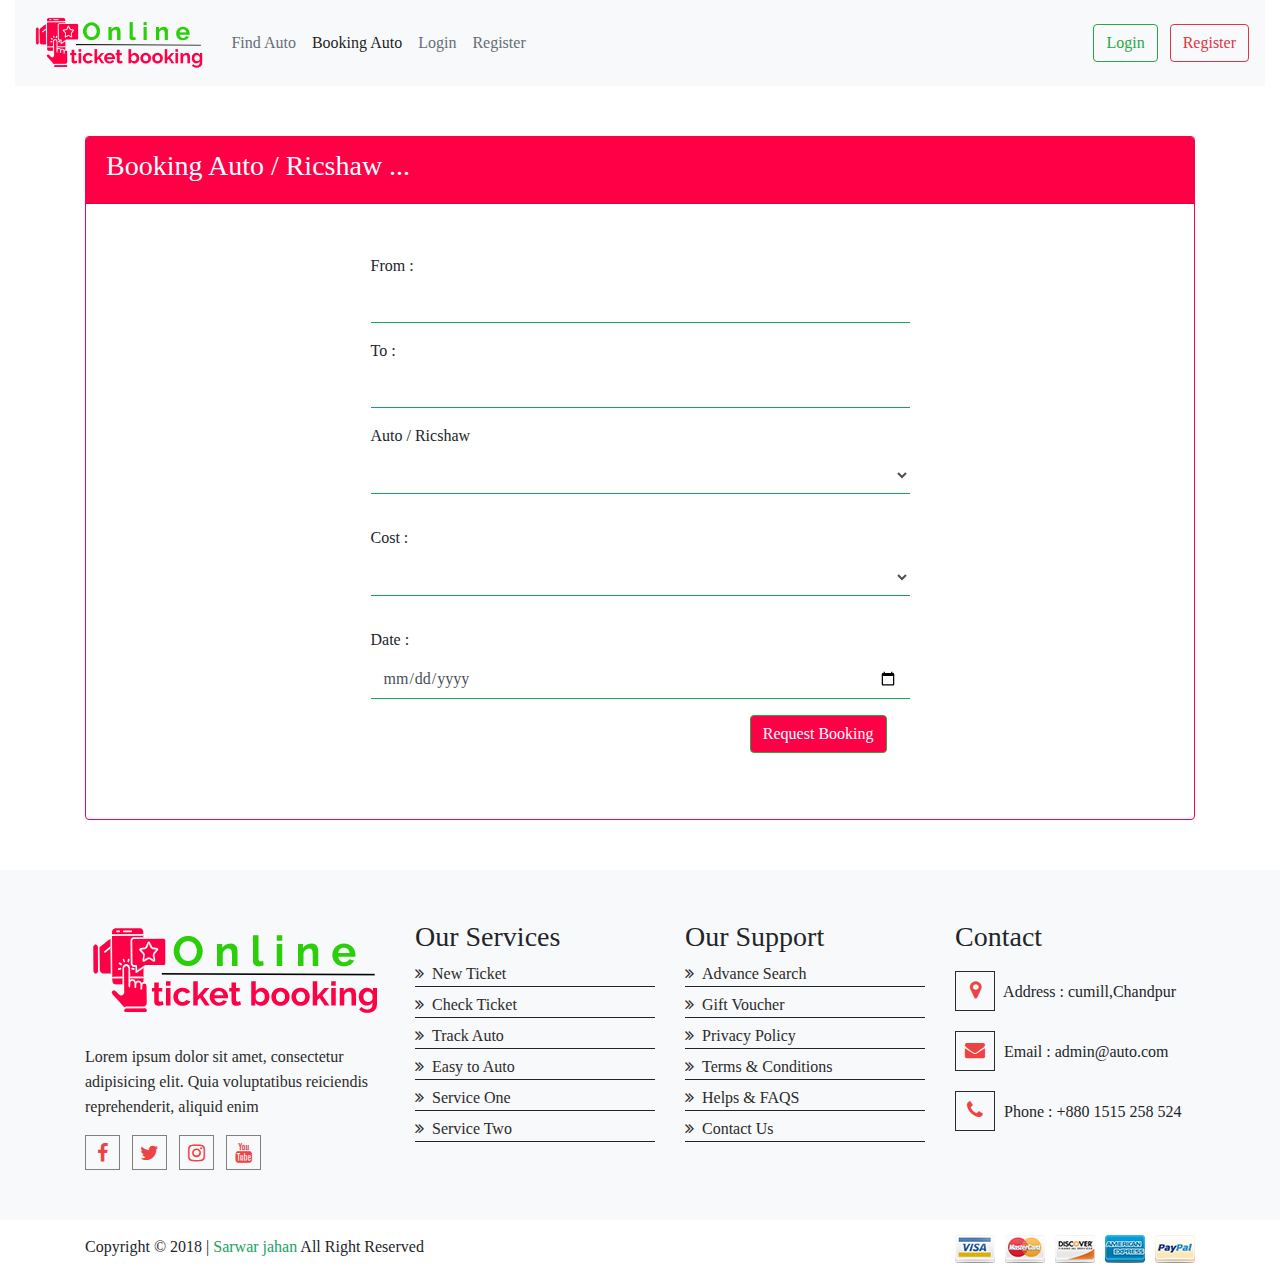
<file: booking.html>
<!DOCTYPE html>
<html lang="en">
	<head>
		<meta charset="UTF-8">
		<meta name="viewport" content="width=device-width, initial-scale=1.0">
		<meta http-equiv="X-UA-Compatible" content="ie=edge">
		<title>Registation | Auto e ticketing portal</title>
		<!-- ================ Favicon ===================== -->
		<link rel="shortcut icon" type="image/x-icon" href="images/icon.png">
		<!-- ============ bootstrap css ================= -->
		<link rel="stylesheet" href="css/bootstrap.min.css">
		<link rel="stylesheet" href="css/bootstrap-grid.min.css">
		<!-- ============= font awesome css =============== -->
		<link rel="stylesheet" href="css/font-awesome.min.css">
		<!-- ============= owl carousel css ============== -->
		<link rel="stylesheet" href="css/owl.carousel.min.css">
		<!-- ==============custom css ==================== -->
		<link rel="stylesheet" href="css/custom.css">
		<!-- ============== main css ===================== -->
		<link rel="stylesheet" href="css/style.css">
	</head>
	<body style="font-family: initial;">
		<!-- header start here -->
		<header class="">
			<div class="container-fluid">
				<nav class="navbar navbar-expand-lg navbar-light bg-light">
					<a class="navbar-brand" href="index.html"><img src="images/logo.png" alt="" style="height: 60px;"></a>
					<button class="navbar-toggler" type="button" data-toggle="collapse" data-target="#navbarSupportedContent" aria-controls="navbarSupportedContent" aria-expanded="false" aria-label="Toggle navigation">
					<span class="navbar-toggler-icon"></span>
					</button>
					<div class="collapse navbar-collapse" id="navbarSupportedContent">
						<ul class="navbar-nav mr-auto">
							<!-- <li class="nav-item ">
									<a class="nav-link" href="index.html">Home <span class="sr-only">(current)</span></a>
							</li> -->
							<li class="nav-item ">
								<a class="nav-link" href="find.html">Find Auto</a>
							</li>
							<li class="nav-item active">
								<a class="nav-link" href="booking.html">Booking Auto</a>
							</li>
							<li class="nav-item">
								<a class="nav-link" href="login.html">Login</a>
							</li>
							<li class="nav-item">
								<a class="nav-link" href="register.html">Register</a>
							</li>
							<!-- <li class="nav-item">
									<a class="nav-link" href="#">About Us</a>
							</li> -->
							<!-- <li class="nav-item">
								<a class="nav-link" href="#">Contact Us</a>
							</li> -->
						</ul>
						
						<ul class="nav justify-content-end">
							<a href="login.html"><button class="btn btn-outline-success my-2 my-sm-0" type="button">Login</button></a> &nbsp;&nbsp;&nbsp;
							<a href="register.html"><button class="btn btn-outline-danger my-2 my-sm-0" type="button">Register</button></a>
						</ul>
					</div>
				</nav>
			</div>
		</header>
		
		<!-- start login area  -->
		<section class="login-area fix">
			<form class="container" id="needs-validation" novalidate>
				<div class="card">
					<div class="card-header " style="background-color: #ff0047"><h3>Booking Auto / Ricshaw ...</h3></div>
					<div class="card-body">
						<div class="row justify-content-md-center">
							<div class="col-md-6 mb-3">
								<label for="validationCustom01">From : </label>
								<input type="text" class="form-control" id="validationCustom01" placeholder="" required>
							</div>
						</div>
						<div class="row justify-content-md-center">
							<div class="col-md-6 mb-3">
								<label for="validationCustom02">To : </label>
								<input type="text" class="form-control" id="validationCustom02" placeholder=""  required>
							</div>
						</div>
						<div class="row justify-content-md-center">
							<div class="col-md-6 mb-3">
								<div class="form-group">
									<label for="exampleFormControlSelect1">Auto / Ricshaw</label>
									<select class="form-control" id="exampleFormControlSelect1">
										<option> </option>
										<option>Auto</option>
										<option>Ricshaw</option>
									</select>
								</div>
							</div>
						</div>
						<div class="row justify-content-md-center">
							<div class="col-md-6 mb-3">
								<div class="form-group">
									<label for="exampleFormControlSelect2">Cost : </label>
									<select class="form-control" id="exampleFormControlSelect2">
										<option> </option>
										<option> 5 tk</option>
										<option> 10 tk</option>
										<option> 15 tk</option>
										<option> 20 tk</option>
										<option> 25 tk</option>
										<option> 30 tk</option>
										<option> 35 tk</option>
										<option> 40 tk</option>
										<option> 45 tk</option>
										<option> 50 tk</option>
									</select>
								</div>
							</div>
						</div>
						<div class="row justify-content-md-center">
							<div class="col-md-6 mb-3">
								<label for="validationCustom06" title="date of birth">Date : </label>
								<input type="date" class="form-control" id="validationCustom06" placeholder="mm/dd/yyyy" required>
							</div>
						</div>
						<div class="row justify-content-end">
							<div class="col-md-5 mb-3">
								<button class="btn btn-success" type="submit" style="background-color: #ff0047;">Request Booking</button>
							</div>
						</div>
					</div>
				</div>
			</form>
		</section>
		<!-- stop login area  -->


		<!-- start footer top area -->
		<section class="footer-top-area fix">
			<div class="container">
				<div class="row">
					<!-- footer-about start here -->
					<div class="col-md">
						<div class="footer-about">
							<a href=""><img src="images/logo.png" alt=""></a>
							<p>Lorem ipsum dolor sit amet, consectetur adipisicing elit. Quia voluptatibus reiciendis reprehenderit, aliquid enim </p>
							<div class="widget-icon">
								<a href=""><i class="fa fa-facebook"></i></a>
								<a href=""><i class="fa fa-twitter"></i></a>
								<a href=""><i class="fa fa-instagram"></i></a>
								<a href=""><i class="fa fa-youtube"></i></a>
							</div>
						</div>
					</div>
					<!-- footer-about stop here -->
					<!-- our service start here  -->
					<div class="col-md">
						<div class="footer-service">
							<h3>Our Services</h3>
							<ul>
								<li><a href="">New Ticket</a></li>
								<li><a href="">Check Ticket</a></li>
								<li><a href="">Track Auto</a></li>
								<li><a href="">Easy to Auto</a></li>
								<li><a href="">Service One</a></li>
								<li><a href="">Service Two</a></li>
							</ul>
						</div>
					</div>
					<!-- our service stop here  -->
					<!-- footer support start here -->
					<div class="col-md">
						<div class="footer-support">
							<h3>Our Support</h3>
							<ul>
								<li><a href="">Advance Search</a></li>
								<li><a href="">Gift Voucher</a></li>
								<li><a href="">Privacy Policy</a></li>
								<li><a href="">Terms & Conditions</a></li>
								<li><a href="">Helps & FAQS</a></li>
								<li><a href="">Contact Us</a></li>
							</ul>
						</div>
					</div>
					<!-- footer support stop here -->
					<!-- footer contact start here -->
					<div class="col-md">
						<div class="footer-contact">
							<h3>Contact </h3>
							<ul>
								<li>
									<i class="fa fa-map-marker"></i>
									Address : cumill,Chandpur
								</li>
								<li>
									<i class="fa fa-envelope"></i>
									Email : admin@auto.com
								</li>
								<li>
									<i class="fa fa-phone"></i>
									Phone : +880 1515 258 524
								</li>
							</ul>
						</div>
					</div>
					<!-- footer contact stop here -->
				</div>
			</div>
		</section>
		<!-- stop footer top area -->
		<!-- start footer area -->
		<footer class="">
			<div class="container">
				<div class="row">
					<div class="col-md">
						<div class="copyright">
							<p>Copyright &copy; 2018 | <a href="">Sarwar jahan</a> All Right Reserved</p>
						</div>
					</div>
					<div class="col-md">
						<div class="payment float-right">
							<img src="images/payment.png" alt="">
						</div>
					</div>
				</div>
			</div>
		</footer>
		<!-- stop footer area -->


		<!-- Scroll top start here -->
		<script src="js/scroll.js"></script>
		<script type="text/javascript" src="js/scrolltop.js"></script>
		<!-- Scroll top stop here -->
		<!-- ============== jquery 2.2.4 ============ -->
		<!-- <script src="js/jquery.2.2.4.min.js"></script> -->
		<script src="js/jquery-1.12.0.min.js"></script>
		<!-- ============= popper js ================= -->
		<script src="js/vendor/popper.min.js"></script>
		<!-- ============= bootstrap js =============== -->
		<script src="js/vendor/bootstrap.min.js"></script>
		<!-- ============= owl carousel =============== -->
		<script src="js/vendor/owl.carousel.min.js"></script>
		<!-- ============= main js ==================== -->
		<script src="js/main.js"></script>
	</body>
</html>
</file>
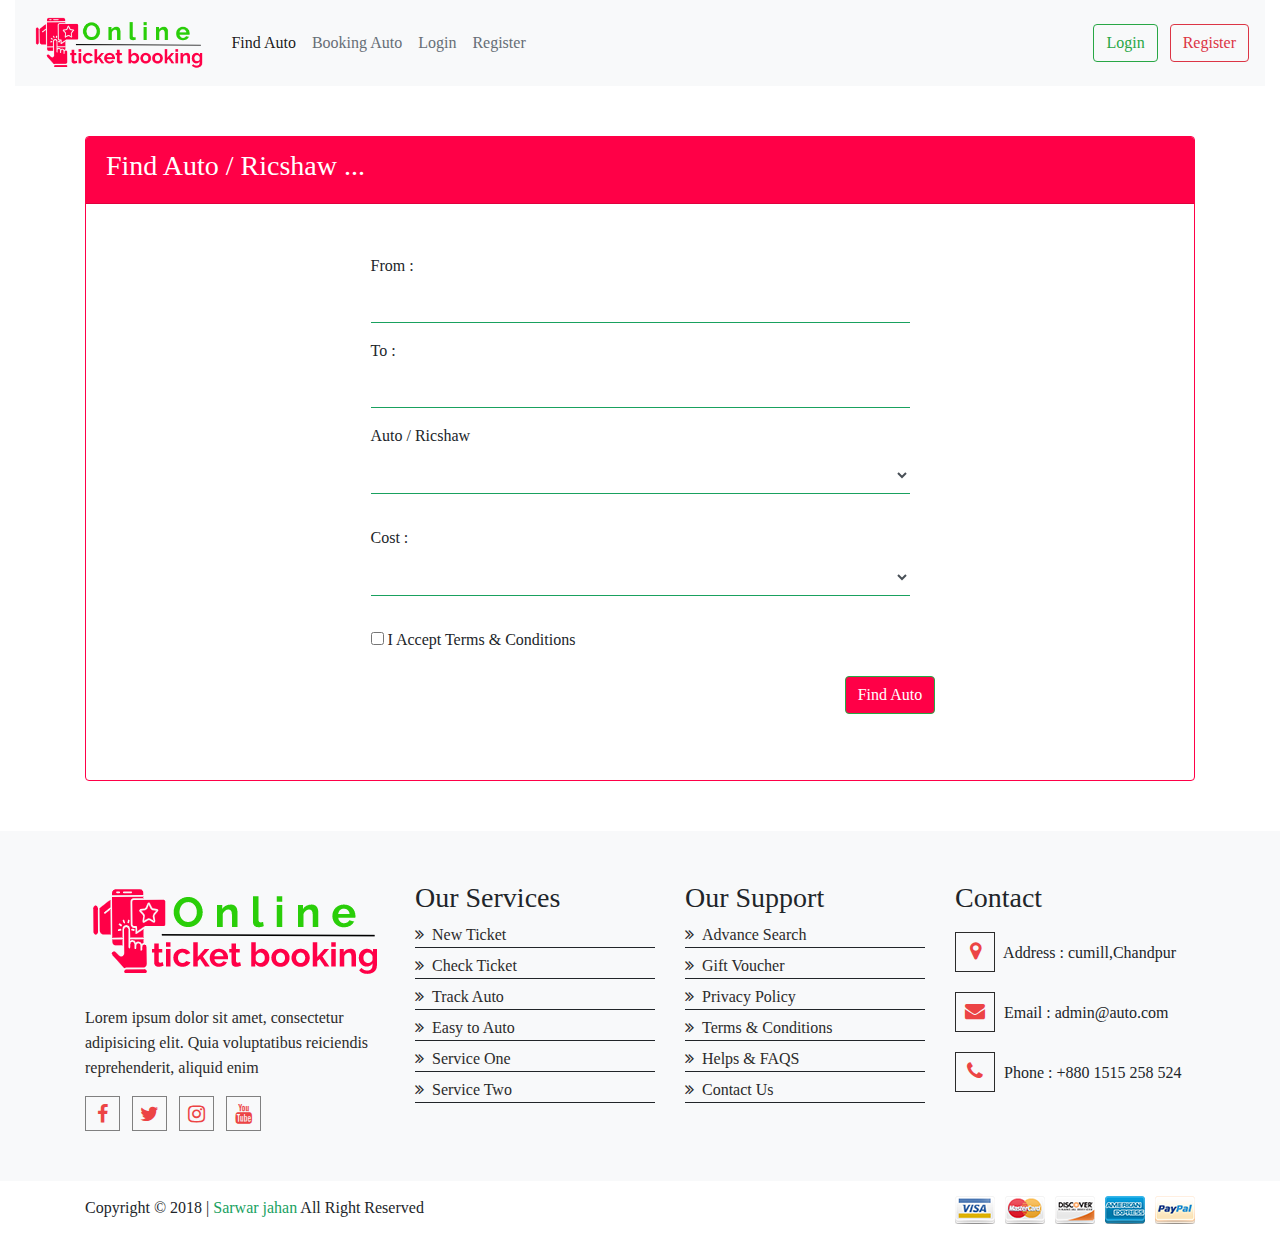
<file: find.html>
<!DOCTYPE html>
<html lang="en">
	<head>
		<meta charset="UTF-8">
		<meta name="viewport" content="width=device-width, initial-scale=1.0">
		<meta http-equiv="X-UA-Compatible" content="ie=edge">
		<title>Registation | Auto e ticketing portal</title>
		<!-- ================ Favicon ===================== -->
		<link rel="shortcut icon" type="image/x-icon" href="images/icon.png">
		<!-- ============ bootstrap css ================= -->
		<link rel="stylesheet" href="css/bootstrap.min.css">
		<link rel="stylesheet" href="css/bootstrap-grid.min.css">
		<!-- ============= font awesome css =============== -->
		<link rel="stylesheet" href="css/font-awesome.min.css">
		<!-- ============= owl carousel css ============== -->
		<link rel="stylesheet" href="css/owl.carousel.min.css">
		<!-- ==============custom css ==================== -->
		<link rel="stylesheet" href="css/custom.css">
		<!-- ============== main css ===================== -->
		<link rel="stylesheet" href="css/style.css">
	</head>
	<body style="font-family: initial;">
		<!-- header start here -->
		<header class="">
			<div class="container-fluid">
				<nav class="navbar navbar-expand-lg navbar-light bg-light">
					<a class="navbar-brand" href="index.html"><img src="images/logo.png" alt="" style="height: 60px;"></a>
					<button class="navbar-toggler" type="button" data-toggle="collapse" data-target="#navbarSupportedContent" aria-controls="navbarSupportedContent" aria-expanded="false" aria-label="Toggle navigation">
					<span class="navbar-toggler-icon"></span>
					</button>
					<div class="collapse navbar-collapse" id="navbarSupportedContent">
						<ul class="navbar-nav mr-auto">
							<!-- <li class="nav-item ">
									<a class="nav-link" href="index.html">Home <span class="sr-only">(current)</span></a>
							</li> -->
							<li class="nav-item active">
								<a class="nav-link" href="find.html">Find Auto</a>
							</li>
							<li class="nav-item">
								<a class="nav-link" href="booking.html">Booking Auto</a>
							</li>
							<li class="nav-item">
								<a class="nav-link" href="login.html">Login</a>
							</li>
							<li class="nav-item">
								<a class="nav-link" href="register.html">Register</a>
							</li>
							<!-- <li class="nav-item">
									<a class="nav-link" href="#">About Us</a>
							</li> -->
							<!-- <li class="nav-item">
								<a class="nav-link" href="#">Contact Us</a>
							</li> -->
						</ul>

						<ul class="nav justify-content-end">
							<a href="login.html"><button class="btn btn-outline-success my-2 my-sm-0" type="button">Login</button></a> &nbsp;&nbsp;&nbsp;
							<a href="register.html"><button class="btn btn-outline-danger my-2 my-sm-0" type="button">Register</button></a>
						</ul>
					</div>
				</nav>
			</div>
		</header>

		<!-- start login area  -->
		<section class="login-area fix">
			<form class="container" id="needs-validation" novalidate>
				<div class="card">
					<div class="card-header " style="background-color: #ff0047;"><h3>Find Auto / Ricshaw ...</h3></div>
					<div class="card-body">
						<div class="row justify-content-md-center">
							<div class="col-md-6 mb-3">
								<label for="validationCustom01">From : </label>
								<input type="text" class="form-control" id="validationCustom01" placeholder="" required>
							</div>
						</div>
						<div class="row justify-content-md-center">
							<div class="col-md-6 mb-3">
								<label for="validationCustom02">To : </label>
								<input type="text" class="form-control" id="validationCustom02" placeholder=""  required>
							</div>
						</div>
						<div class="row justify-content-md-center">
							<div class="col-md-6 mb-3">
								<div class="form-group">
									<label for="exampleFormControlSelect1">Auto / Ricshaw</label>
									<select class="form-control" id="exampleFormControlSelect1">
										<option> </option>
										<option>Auto</option>
										<option>Ricshaw</option>
									</select>
								</div>
							</div>
						</div>
						<div class="row justify-content-md-center">
							<div class="col-md-6 mb-3">
								<div class="form-group">
									<label for="exampleFormControlSelect2">Cost : </label>
									<select class="form-control" id="exampleFormControlSelect2">
										<option> </option>
										<option> 5 tk</option>
										<option> 10 tk</option>
										<option> 15 tk</option>
										<option> 20 tk</option>
										<option> 25 tk</option>
										<option> 30 tk</option>
										<option> 35 tk</option>
										<option> 40 tk</option>
										<option> 45 tk</option>
										<option> 50 tk</option>
									</select>
								</div>
							</div>
						</div>
						<div class="row justify-content-md-center">
							<div class="col-md-6 mb-3">
								<input type="checkbox" name="" id="accept"> <label for="accept">I Accept Terms & Conditions</label>
							</div>
						</div>
						<div class="row justify-content-end">
							<div class="col-md-4 mb-3">
								<button class="btn btn-success" type="submit" style="background-color: #ff0047;">Find Auto</button>
							</div>
						</div>
					</div>
				</div>
			</form>
		</section>
		<!-- stop login area  -->

		<!-- start footer top area -->
		<section class="footer-top-area fix">
			<div class="container">
				<div class="row">
					<!-- footer-about start here -->
					<div class="col-md">
						<div class="footer-about">
							<a href=""><img src="images/logo.png" alt=""></a>
							<p>Lorem ipsum dolor sit amet, consectetur adipisicing elit. Quia voluptatibus reiciendis reprehenderit, aliquid enim </p>
							<div class="widget-icon">
								<a href=""><i class="fa fa-facebook"></i></a>
								<a href=""><i class="fa fa-twitter"></i></a>
								<a href=""><i class="fa fa-instagram"></i></a>
								<a href=""><i class="fa fa-youtube"></i></a>
							</div>
						</div>
					</div>
					<!-- footer-about stop here -->
					<!-- our service start here  -->
					<div class="col-md">
						<div class="footer-service">
							<h3>Our Services</h3>
							<ul>
								<li><a href="">New Ticket</a></li>
								<li><a href="">Check Ticket</a></li>
								<li><a href="">Track Auto</a></li>
								<li><a href="">Easy to Auto</a></li>
								<li><a href="">Service One</a></li>
								<li><a href="">Service Two</a></li>
							</ul>
						</div>
					</div>
					<!-- our service stop here  -->
					<!-- footer support start here -->
					<div class="col-md">
						<div class="footer-support">
							<h3>Our Support</h3>
							<ul>
								<li><a href="">Advance Search</a></li>
								<li><a href="">Gift Voucher</a></li>
								<li><a href="">Privacy Policy</a></li>
								<li><a href="">Terms & Conditions</a></li>
								<li><a href="">Helps & FAQS</a></li>
								<li><a href="">Contact Us</a></li>
							</ul>
						</div>
					</div>
					<!-- footer support stop here -->
					<!-- footer contact start here -->
					<div class="col-md">
						<div class="footer-contact">
							<h3>Contact </h3>
							<ul>
								<li>
									<i class="fa fa-map-marker"></i>
									Address : cumill,Chandpur
								</li>
								<li>
									<i class="fa fa-envelope"></i>
									Email : admin@auto.com
								</li>
								<li>
									<i class="fa fa-phone"></i>
									Phone : +880 1515 258 524
								</li>
							</ul>
						</div>
					</div>
					<!-- footer contact stop here -->
				</div>
			</div>
		</section>
		<!-- stop footer top area -->
		<!-- start footer area -->
		<footer class="">
			<div class="container">
				<div class="row">
					<div class="col-md">
						<div class="copyright">
							<p>Copyright &copy; 2018 | <a href="">Sarwar jahan</a> All Right Reserved</p>
						</div>
					</div>
					<div class="col-md">
						<div class="payment float-right">
							<img src="images/payment.png" alt="">
						</div>
					</div>
				</div>
			</div>
		</footer>
		<!-- stop footer area -->


		<!-- Scroll top start here -->
		<script src="js/scroll.js"></script>
		<script type="text/javascript" src="js/scrolltop.js"></script>
		<!-- Scroll top stop here -->
		<!-- ============== jquery 2.2.4 ============ -->
		<!-- <script src="js/jquery.2.2.4.min.js"></script> -->
		<script src="js/jquery-1.12.0.min.js"></script>
		<!-- ============= popper js ================= -->
		<script src="js/vendor/popper.min.js"></script>
		<!-- ============= bootstrap js =============== -->
		<script src="js/vendor/bootstrap.min.js"></script>
		<!-- ============= owl carousel =============== -->
		<script src="js/vendor/owl.carousel.min.js"></script>
		<!-- ============= main js ==================== -->
		<script src="js/main.js"></script>
	</body>
</html>
</file>
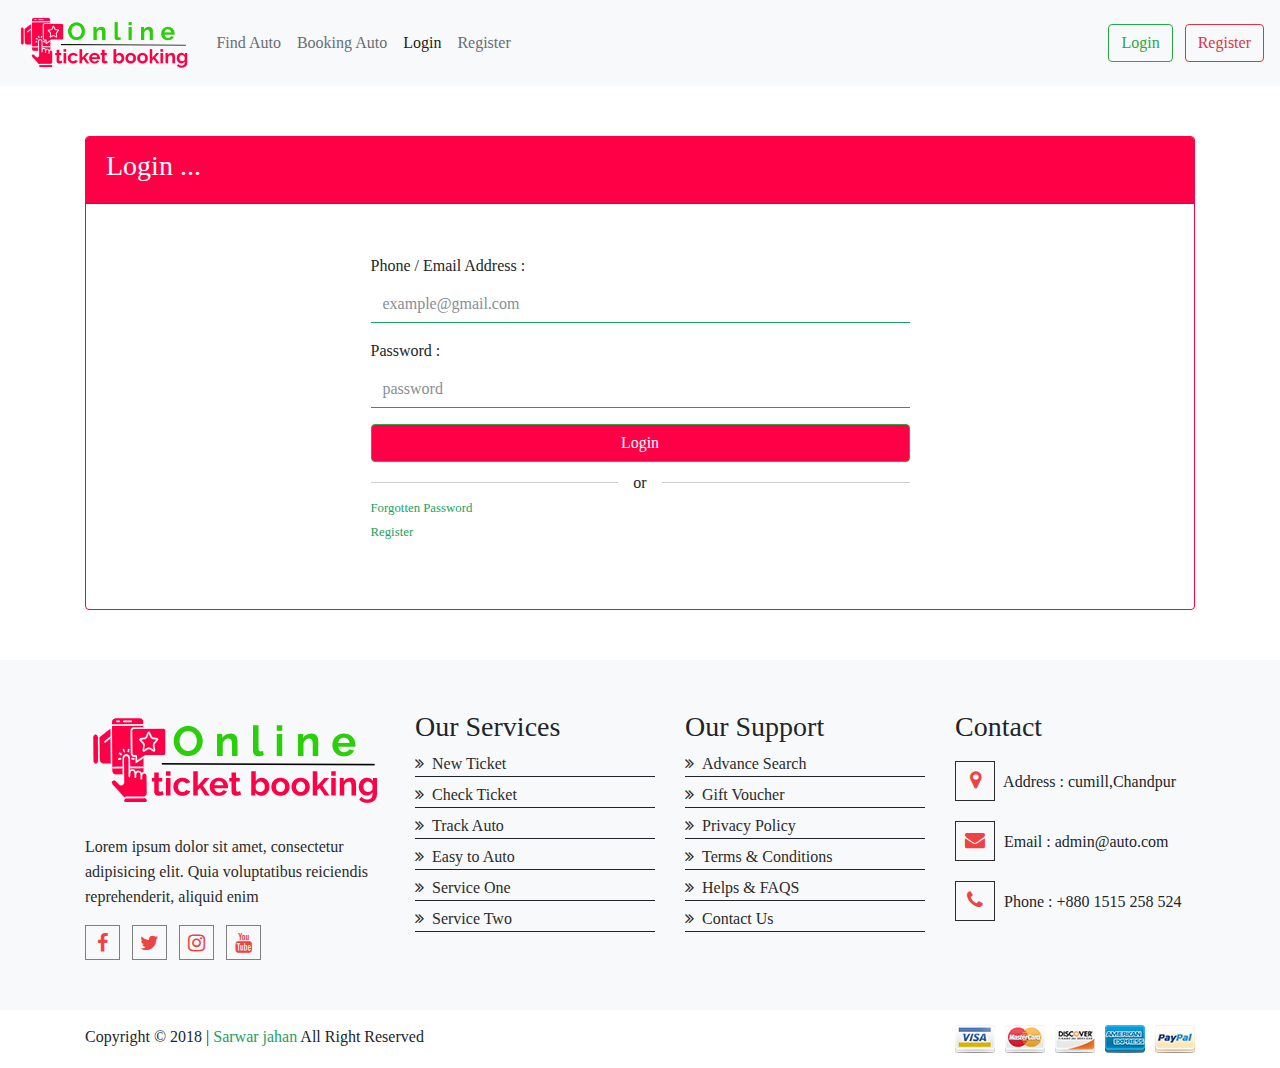
<file: login.html>
<!DOCTYPE html>
<html lang="en">
	<head>
		<meta charset="UTF-8">
		<meta name="viewport" content="width=device-width, initial-scale=1.0">
		<meta http-equiv="X-UA-Compatible" content="ie=edge">
		<title>Login | Auto e ticketing portal</title>
		<!-- ================ Favicon ===================== -->
		<link rel="shortcut icon" type="image/x-icon" href="images/icon.png">
		<!-- ============ bootstrap css ================= -->
		<link rel="stylesheet" href="css/bootstrap.min.css">
		<link rel="stylesheet" href="css/bootstrap-grid.min.css">
		<!-- ============= font awesome css =============== -->
		<link rel="stylesheet" href="css/font-awesome.min.css">
		<!-- ============= owl carousel css ============== -->
		<link rel="stylesheet" href="css/owl.carousel.min.css">
		<!-- ==============custom css ==================== -->
		<link rel="stylesheet" href="css/custom.css">
		<!-- ============== main css ===================== -->
		<link rel="stylesheet" href="css/style.css">
	</head>
	<body style="font-family: initial;">
		<!-- header start here -->
		<header class="">
			<nav class="navbar navbar-expand-lg navbar-light bg-light">
				<a class="navbar-brand" href="index.html"><img src="images/logo.png" alt="" style="height: 60px;"></a>
				<button class="navbar-toggler" type="button" data-toggle="collapse" data-target="#navbarSupportedContent" aria-controls="navbarSupportedContent" aria-expanded="false" aria-label="Toggle navigation">
				<span class="navbar-toggler-icon"></span>
				</button>
				<div class="collapse navbar-collapse" id="navbarSupportedContent">
					<ul class="navbar-nav mr-auto">
						<!-- <li class="nav-item ">
							<a class="nav-link" href="index.html">Home <span class="sr-only">(current)</span></a>
						</li> -->
						<li class="nav-item ">
							<a class="nav-link" href="find.html">Find Auto</a>
						</li>
						<li class="nav-item">
							<a class="nav-link" href="booking.html">Booking Auto</a>
						</li>
						<li class="nav-item active">
							<a class="nav-link" href="#">Login</a>
						</li>
						<li class="nav-item">
							<a class="nav-link" href="register.html">Register</a>
						</li>
						<!-- <li class="nav-item">
							<a class="nav-link" href="#">About Us</a>
						</li> -->
						<!-- <li class="nav-item">
							<a class="nav-link" href="#">Contact Us</a>
						</li> -->
					</ul>
					
					<ul class="nav justify-content-end">
						<a href="login.html"><button class="btn btn-outline-success my-2 my-sm-0" type="button">Login</button></a> &nbsp;&nbsp;&nbsp;
						<a href="register.html"><button class="btn btn-outline-danger my-2 my-sm-0" type="button">Register</button></a>
					</ul>
				</div>
			</nav>
		</header>

		<!-- start login area  -->
		<section class="login-area fix">
			<form class="container" id="needs-validation" novalidate>
				<div class="card">
					<div class="card-header " style="background-color: #ff0047;"><h3>Login ...</h3></div>
					<div class="card-body">
						<div class="row justify-content-md-center">
							<div class="col-md-6 mb-3">
								<label for="validationCustom01">Phone / Email Address : </label>
								<input type="text" class="form-control" id="validationCustom01" placeholder="example@gmail.com" required>
							</div>
						</div>
						<div class="row justify-content-md-center">
							<div class="col-md-6 mb-3">
								<label for="validationCustom02">Password : </label>
								<input type="password" class="form-control" id="validationCustom02" placeholder="password"  required>
							</div>
						</div>
						<div class="row justify-content-center">
							<div class="col-md-6 mb-3">
								<button class="btn btn-success btn-block" type="submit" style="background-color: #ff0047; color: white">Login</button><br>
								<div class="bt">
									<span class="bu"> or </span><br>
								</div>
								<small>
								<a href="">Forgotten Password</a><br>
								<a href="register.html">Register</a>
								</small>
							</div>
						</div>
					</div>
				</div>
			</form>
		</section>
		<!-- stop login area  -->


		<!-- start footer top area -->
		<section class="footer-top-area fix">
			<div class="container">
				<div class="row">
					<!-- footer-about start here -->
					<div class="col-md">
						<div class="footer-about">
							<a href=""><img src="images/logo.png" alt=""></a>
							<p>Lorem ipsum dolor sit amet, consectetur adipisicing elit. Quia voluptatibus reiciendis reprehenderit, aliquid enim </p>
							<div class="widget-icon">
								<a href=""><i class="fa fa-facebook"></i></a>
								<a href=""><i class="fa fa-twitter"></i></a>
								<a href=""><i class="fa fa-instagram"></i></a>
								<a href=""><i class="fa fa-youtube"></i></a>
							</div>
						</div>
					</div>
					<!-- footer-about stop here -->
					<!-- our service start here  -->
					<div class="col-md">
						<div class="footer-service">
							<h3>Our Services</h3>
							<ul>
								<li><a href="">New Ticket</a></li>
								<li><a href="">Check Ticket</a></li>
								<li><a href="">Track Auto</a></li>
								<li><a href="">Easy to Auto</a></li>
								<li><a href="">Service One</a></li>
								<li><a href="">Service Two</a></li>
							</ul>
						</div>
					</div>
					<!-- our service stop here  -->
					<!-- footer support start here -->
					<div class="col-md">
						<div class="footer-support">
							<h3>Our Support</h3>
							<ul>
								<li><a href="">Advance Search</a></li>
								<li><a href="">Gift Voucher</a></li>
								<li><a href="">Privacy Policy</a></li>
								<li><a href="">Terms & Conditions</a></li>
								<li><a href="">Helps & FAQS</a></li>
								<li><a href="">Contact Us</a></li>
							</ul>
						</div>
					</div>
					<!-- footer support stop here -->
					<!-- footer contact start here -->
					<div class="col-md">
						<div class="footer-contact">
							<h3>Contact </h3>
							<ul>
								<li>
									<i class="fa fa-map-marker"></i>
									Address : cumill,Chandpur
								</li>
								<li>
									<i class="fa fa-envelope"></i>
									Email : admin@auto.com
								</li>
								<li>
									<i class="fa fa-phone"></i>
									Phone : +880 1515 258 524
								</li>
							</ul>
						</div>
					</div>
					<!-- footer contact stop here -->
				</div>
			</div>
		</section>
		<!-- stop footer top area -->
		<!-- start footer area -->
		<footer class="">
			<div class="container">
				<div class="row">
					<div class="col-md">
						<div class="copyright">
							<p>Copyright &copy; 2018 | <a href="">Sarwar jahan</a> All Right Reserved</p>
						</div>
					</div>
					<div class="col-md">
						<div class="payment float-right">
							<img src="images/payment.png" alt="">
						</div>
					</div>
				</div>
			</div>
		</footer>
		<!-- stop footer area -->


		<!-- Scroll top start here -->
		<script src="js/scroll.js"></script>
		<script type="text/javascript" src="js/scrolltop.js"></script>
		<!-- Scroll top stop here -->
		<!-- ============== jquery 2.2.4 ============ -->
		<!-- <script src="js/jquery.2.2.4.min.js"></script> -->
		<script src="js/jquery-1.12.0.min.js"></script>
		<!-- ============= popper js ================= -->
		<script src="js/vendor/popper.min.js"></script>
		<!-- ============= bootstrap js =============== -->
		<script src="js/vendor/bootstrap.min.js"></script>
		<!-- ============= owl carousel =============== -->
		<script src="js/vendor/owl.carousel.min.js"></script>
		<!-- ============= main js ==================== -->
		<script src="js/main.js"></script>
	</body>
</html>
</file>
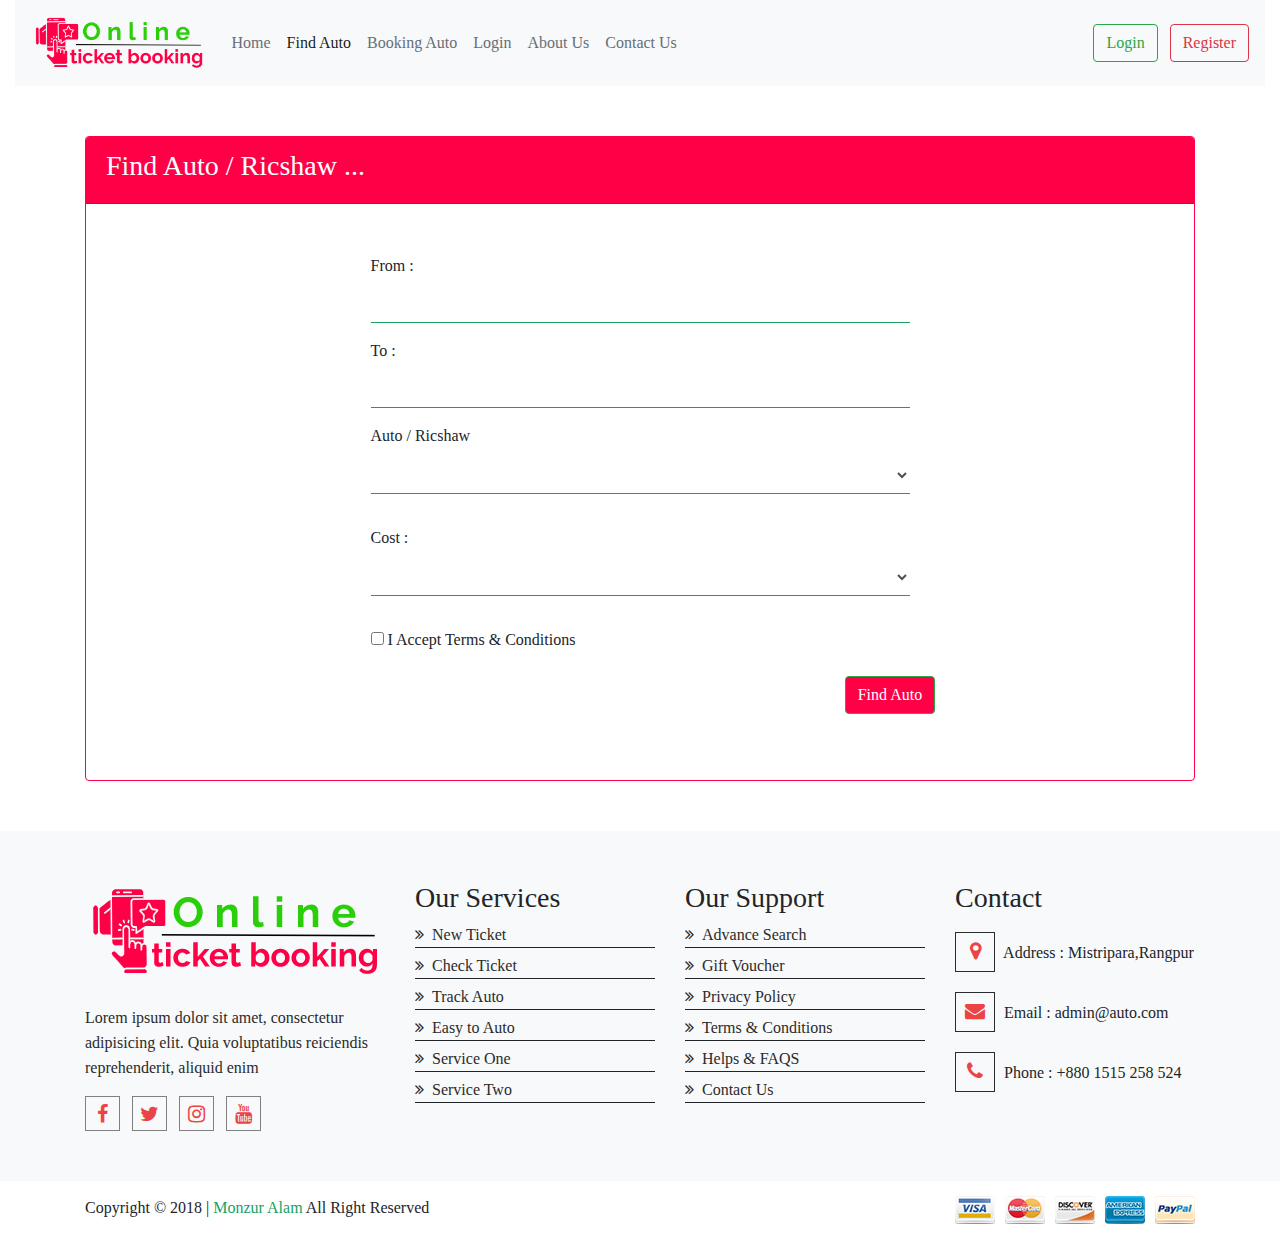
<file: new.html>
<!DOCTYPE html>
<html lang="en">
	<head>
		<meta charset="UTF-8">
		<meta name="viewport" content="width=device-width, initial-scale=1.0">
		<meta http-equiv="X-UA-Compatible" content="ie=edge">
		<title>Registation | Auto e ticketing portal</title>
		<!-- ================ Favicon ===================== -->
		<link rel="shortcut icon" type="image/x-icon" href="images/icon.png">
		<!-- ============ bootstrap css ================= -->
		<link rel="stylesheet" href="css/bootstrap.min.css">
		<link rel="stylesheet" href="css/bootstrap-grid.min.css">
		<!-- ============= font awesome css =============== -->
		<link rel="stylesheet" href="css/font-awesome.min.css">
		<!-- ============= owl carousel css ============== -->
		<link rel="stylesheet" href="css/owl.carousel.min.css">
		<!-- ==============custom css ==================== -->
		<link rel="stylesheet" href="css/custom.css">
		<!-- ============== main css ===================== -->
		<link rel="stylesheet" href="css/style.css">
	</head>
	<body style="font-family: initial;">
		<!-- header start here -->
		<header class="">
			<div class="container-fluid">
				<nav class="navbar navbar-expand-lg navbar-light bg-light">
					<a class="navbar-brand" href="index.html"><img src="images/logo.png" alt="" style="height: 60px;"></a>
					<button class="navbar-toggler" type="button" data-toggle="collapse" data-target="#navbarSupportedContent" aria-controls="navbarSupportedContent" aria-expanded="false" aria-label="Toggle navigation">
					<span class="navbar-toggler-icon"></span>
					</button>
					<div class="collapse navbar-collapse" id="navbarSupportedContent">
						<ul class="navbar-nav mr-auto">
							<li class="nav-item ">
								<a class="nav-link" href="index.html">Home <span class="sr-only">(current)</span></a>
							</li>
							<li class="nav-item active">
								<a class="nav-link" href="find.html">Find Auto</a>
							</li>
							<li class="nav-item">
								<a class="nav-link" href="#">Booking Auto</a>
							</li>
							<li class="nav-item">
								<a class="nav-link" href="login.html">Login</a>
							</li>
							<li class="nav-item">
								<a class="nav-link" href="#">About Us</a>
							</li>
							<li class="nav-item">
								<a class="nav-link" href="#">Contact Us</a>
							</li>
						</ul>
						
						<ul class="nav justify-content-end">
							<a href="login.html"><button class="btn btn-outline-success my-2 my-sm-0" type="button">Login</button></a> &nbsp;&nbsp;&nbsp;
							<a href="register.html"><button class="btn btn-outline-danger my-2 my-sm-0" type="button">Register</button></a>
						</ul>
					</div>
				</nav>
			</div>
		</header>
		
		<!-- start login area  -->
		<section class="login-area fix">
			<form class="container" id="needs-validation" novalidate>
				<div class="card">
					<div class="card-header "><h3>Find Auto / Ricshaw ...</h3></div>
					<div class="card-body">
						<div class="row justify-content-md-center">
							<div class="col-md-6 mb-3">
								<label for="validationCustom01">From : </label>
								<input type="text" class="form-control" id="validationCustom01" placeholder="" required>
							</div>
						</div>
						<div class="row justify-content-md-center">
							<div class="col-md-6 mb-3">
								<label for="validationCustom02">To : </label>
								<input type="text" class="form-control" id="validationCustom02" placeholder=""  required>
							</div>
						</div>
						<div class="row justify-content-md-center">
							<div class="col-md-6 mb-3">
								<div class="form-group">
									<label for="exampleFormControlSelect1">Auto / Ricshaw</label>
									<select class="form-control" id="exampleFormControlSelect1">
										<option> </option>
										<option>Auto</option>
										<option>Ricshaw</option>
									</select>
								</div>
							</div>
						</div>
						<div class="row justify-content-md-center">
							<div class="col-md-6 mb-3">
								<div class="form-group">
									<label for="exampleFormControlSelect2">Cost : </label>
									<select class="form-control" id="exampleFormControlSelect2">
										<option> </option>
										<option> 5 tk</option>
										<option> 10 tk</option>
										<option> 15 tk</option>
										<option> 20 tk</option>
										<option> 25 tk</option>
										<option> 30 tk</option>
										<option> 35 tk</option>
										<option> 40 tk</option>
										<option> 45 tk</option>
										<option> 50 tk</option>
									</select>
								</div>
							</div>
						</div>
						<div class="row justify-content-md-center">
							<div class="col-md-6 mb-3">
								<input type="checkbox" name="" id="accept"> <label for="accept">I Accept Terms & Conditions</label>	
							</div>
						</div>
						<div class="row justify-content-end">
							<div class="col-md-4 mb-3">
								<button class="btn btn-success" type="submit">Find Auto</button>
							</div>
						</div>
					</div>
				</div>
			</form>
		</section>
		<!-- stop login area  -->
		<!-- start footer top area -->
		<section class="footer-top-area fix">
			<div class="container">
				<div class="row">
					<!-- footer-about start here -->
					<div class="col-md">
						<div class="footer-about">
							<a href=""><img src="images/logo.png" alt=""></a>
							<p>Lorem ipsum dolor sit amet, consectetur adipisicing elit. Quia voluptatibus reiciendis reprehenderit, aliquid enim </p>
							<div class="widget-icon">
								<a href=""><i class="fa fa-facebook"></i></a>
								<a href=""><i class="fa fa-twitter"></i></a>
								<a href=""><i class="fa fa-instagram"></i></a>
								<a href=""><i class="fa fa-youtube"></i></a>
							</div>
						</div>
					</div>
					<!-- footer-about stop here -->
					<!-- our service start here  -->
					<div class="col-md">
						<div class="footer-service">
							<h3>Our Services</h3>
							<ul>
								<li><a href="">New Ticket</a></li>
								<li><a href="">Check Ticket</a></li>
								<li><a href="">Track Auto</a></li>
								<li><a href="">Easy to Auto</a></li>
								<li><a href="">Service One</a></li>
								<li><a href="">Service Two</a></li>
							</ul>
						</div>
					</div>
					<!-- our service stop here  -->
					<!-- footer support start here -->
					<div class="col-md">
						<div class="footer-support">
							<h3>Our Support</h3>
							<ul>
								<li><a href="">Advance Search</a></li>
								<li><a href="">Gift Voucher</a></li>
								<li><a href="">Privacy Policy</a></li>
								<li><a href="">Terms & Conditions</a></li>
								<li><a href="">Helps & FAQS</a></li>
								<li><a href="">Contact Us</a></li>
							</ul>
						</div>
					</div>
					<!-- footer support stop here -->
					<!-- footer contact start here -->
					<div class="col-md">
						<div class="footer-contact">
							<h3>Contact </h3>
							<ul>
								<li>
									<i class="fa fa-map-marker"></i>
									Address : Mistripara,Rangpur
								</li>
								<li>
									<i class="fa fa-envelope"></i>
									Email : admin@auto.com
								</li>
								<li>
									<i class="fa fa-phone"></i>
									Phone : +880 1515 258 524
								</li>
							</ul>
						</div>
					</div>
					<!-- footer contact stop here -->
				</div>
			</div>
		</section>
		<!-- stop footer top area -->
		<!-- start footer area -->
		<footer class="">
			<div class="container">
				<div class="row">
					<div class="col-md">
						<div class="copyright">
							<p>Copyright &copy; 2018 | <a href="">Monzur Alam</a> All Right Reserved</p>
						</div>
					</div>
					<div class="col-md">
						<div class="payment float-right">
							<img src="images/payment.png" alt="">
						</div>
					</div>
				</div>
			</div>
		</footer>
		<!-- stop footer area -->
		<script>
		// Example starter JavaScript for disabling form submissions if there are invalid fields
		(function() {
		"use strict";
		window.addEventListener("load", function() {
		var form = document.getElementById("needs-validation");
		form.addEventListener("submit", function(event) {
		if (form.checkValidity() == false) {
		event.preventDefault();
		event.stopPropagation();
		}
		form.classList.add("was-validated");
		}, false);
		}, false);
		}());
		</script>
		<!-- ============== jquery 2.2.4 ============ -->
		<!-- <script src="js/jquery.2.2.4.min.js"></script> -->
		<script src="js/jquery-1.12.0.min.js"></script>
		<!-- ============= popper js ================= -->
		<script src="js/vendor/popper.min.js"></script>
		<!-- ============= bootstrap js =============== -->
		<script src="js/vendor/bootstrap.min.js"></script>
		<!-- ============= owl carousel =============== -->
		<script src="js/vendor/owl.carousel.min.js"></script>
		<!-- ============= main js ==================== -->
		<script src="js/main.js"></script>
	</body>
</html>
</file>
<file: css/custom.css>
button a{
	color: #28a745;
}
button a:hover{
	color: #fff;
	text-decoration: none;
}
.slider-active .owl-nav div {
  background: #fff none repeat scroll 0 0;
  height: 40px;
  line-height: 40px;
  left: 20px;
  position: absolute;
  text-align: center;
  top: 50%;
  transform: translateY(-50%);
  width: 50px;
  overflow: hidden;
}
.slider-active .owl-nav .owl-next{
	left: auto;
	right: 20px;
}
.form-control{
	border:0px none;
	border-radius: 0px;
	border-bottom: 1px solid #19a15f;
}
</file>
<file: css/style.css>
/* -----------------------------------------
	Template name : Auto
	Author : Monzur Alam
	Version :1.0
	; 
-------------------------------------------*/
*{
	padding: 0px;
	margin: 0px;
}
.clear{
	clear: both;
}
.fix{
	overflow: hidden;
}
.under{
	border-bottom: 4px solid #19a15f;
	width: 25%;
}
/* ==============================================
================= slider area ===================
=================================================*/
.slider-area{
	position: relative;
}
/* ===============================================
============== service area start here =============
==================================================*/
.service{
	padding: 50px 0px;
}
.service-one{}
.service-one h3 {
  
}
/*============== service area stop here ===============*/
/* ===============================================
============== login area start here =============
==================================================*/
.login-area {
  padding: 50px 0;
}

.card{
	border-color: #ff0047;
}
.card-header{
	background-color: #ff0047;
	color: #fff;
}
.card-body{
	padding: 50px 0px;
}
.card-body button{
	background-color: #ff0047;
}
.card-body button:hover{
	background-color: #ec4445;
	color: white;
}
.card-body small a{
	color: #19a15f;
}
.card-body small a:hover{
	text-decoration: none;
	color: #ec4445;
}
.bt{    
	/* display: block; */
    /* margin-bottom: 5px; */
    /* margin-left: 3%; */
    /* margin-top: -3px; */
    overflow: hidden;
    text-align: center;
    margin-top: -15px;
    /* white-space: nowrap;*/ 
    /* width: 94%; */}
.bt>span:before{
	margin-right: 15px;
	right: 100%;
}
.bt>span:after{
	left: 100%;
	margin-left: 15px;
}
.bu{
	display: inline;
	position: relative;
}
.bu:before,.bu:after{
	position: absolute;
	background-color: #ced0d4;
	content: "";
	height: 1px;
	top:50%;
	width: 9999px;
}
.{}
/* ========= login area stop here =========     */

/* ===============================================
========== footer top area start here ============
==================================================*/
.footer-top-area{
	padding: 50px 0px;
	background-color: #F8F9FA;
}
.footer-about{}
.footer-about a{}
.footer-about a img{}
.footer-about p {
  font-weight: 500;
  line-height: 25px;
  margin-top: 22px;
  color: #2b2b2b;
}
.widget-icon{

}
.widget-icon a {
  border: 1px solid gray;
  color: #ec4445;
  display: inline-block;
  font-size: 20px;
  height: 35px;
  line-height: 35px;
  margin-right: 8px;
  position: relative;
  text-align: center;
  width: 35px;
  transition: all 1s;
}
.widget-icon a:hover{
	background-color: #ec4445;
	color: #fff;
}
.widget-icon a i{}
.footer-service{}		
.footer-service h3{}		
.footer-service ul{list-style: outside none none;}		
.footer-service ul li {
  border-bottom: 1px solid;
  margin-bottom: 5px;
}		
.footer-service ul li a::before {
  content: "";
  font-family: fontawesome;
  margin-right: 8px;
  position: relative;
  top: 0;
}
.footer-service ul li a{
	color: #2b2b2b;
	text-decoration: none;
	/*text-transform: uppercase;*/
}		
.footer-support{}
.footer-support h3{}
.footer-support ul {
  list-style: outside none none;
  margin: 0;
  padding: 0;
}
.footer-support ul li {
  border-bottom: 1px solid;
  margin-bottom: 5px;
}
.footer-support ul li a::before {
  content: "";
  font-family: fontawesome;
  margin-right: 8px;
  position: relative;
  top: 0;
}
.footer-support ul li a{
	color: #2b2b2b;
	text-decoration: none;
	/*text-transform: uppercase;*/
}
.footer-contact{}
.footer-contact h3{}
.footer-contact ul {
  list-style: outside none none;
}
.footer-contact ul li {
  padding: 10px 0;
}
.footer-contact ul li i {
  border: 1px solid #2b2b2b;
  color: #ec4445;
  font-size: 20px;
  height: 40px;
  line-height: 36px;
  margin-right: 5px;
  text-align: center;
  width: 40px;
}
/* ========= footer top area stop here =========     */
/* ===============================================
============= footer area start here ==============
==================================================*/
footer{}
.copyright,.payment {
  padding: 15px 0;
}
.copyright p{
	margin: 0px;
}
.copyright p a{
	color: #19a15f;
	text-decoration: none;
	transition: all 1s; 
}
.copyright p a:hover{
	color: #ec4445;
}
.payment{}
.payment img{}
/* ========= footer area stop here =========     */
</file>
